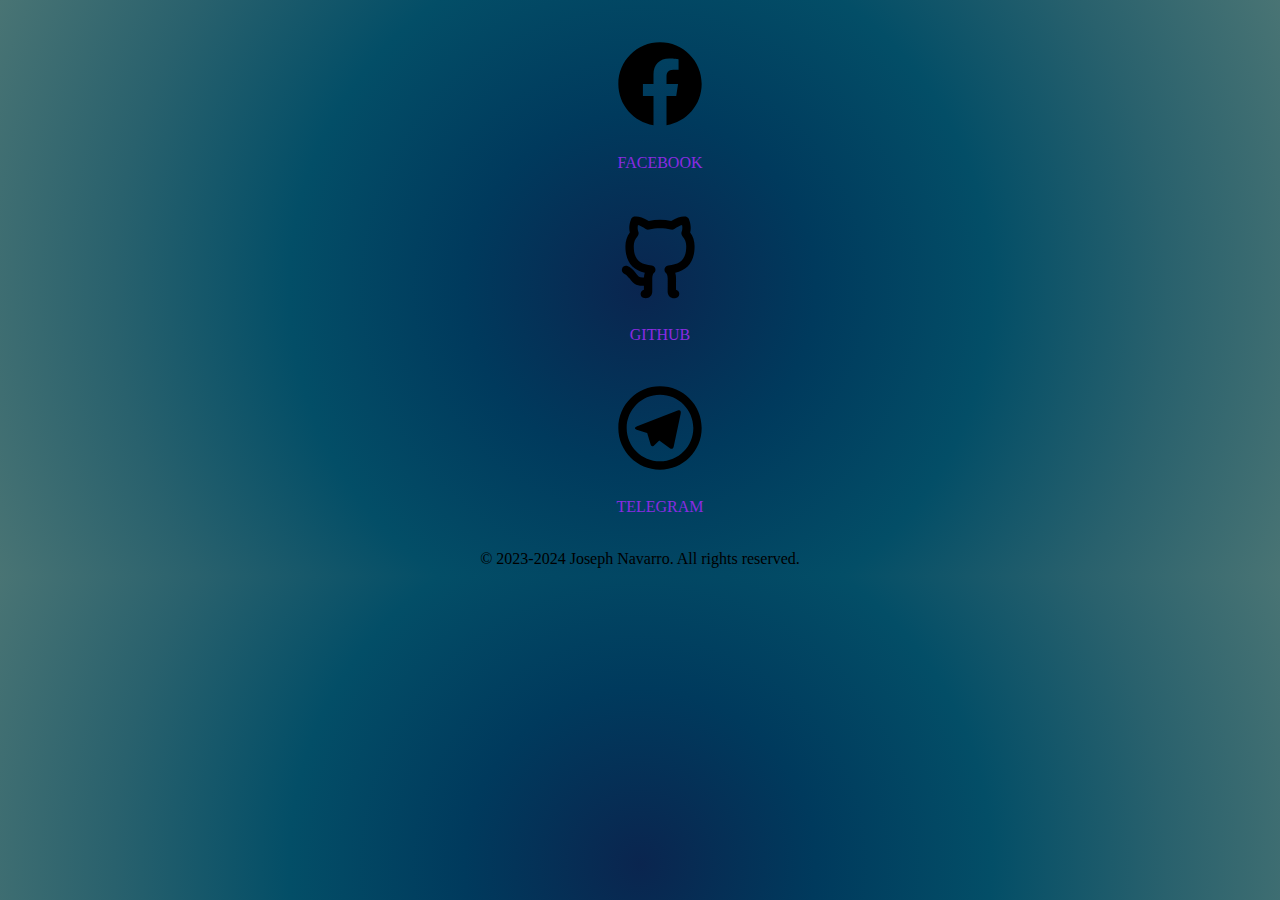
<file: contact.html>
<!DOCTYPE html>
<html lang="en">
  <head>
    <title>SOCIAL</title>
    <link rel="shortcut icon" type="image/x-icon"
      href="https://github.com/joseph-nc/frp.github.io/raw/main/Logo.ico" />
      <link rel="preconnect" href="https://fonts.googleapis.com">
    <link rel="preconnect" href="https://fonts.gstatic.com" crossorigin>
    <link href="https://fonts.googleapis.com/css2?family=Anta&display=swap" rel="stylesheet">
    <link href="css/donfon.css"
    <link href="css/style.css"
    <meta charset="UTF-8" />
    <meta http-equiv="X-UA-Compatible" content="IE=edge" />
    <meta name="viewport" content="width=device-width, initial-scale=1.0" />
    <body style="background-image: radial-gradient(circle, #0a254f, #003a5d, #034e67, #29616d, #497474);">
    </body>
  </head>
  <body>
    <ul style="text-align: center">
    <br>    
        <a href="https://www.facebook.com/josephnav2"> <img height="100" width="100" src="IMG/social/facebook.svg" alt="FACEBOOK"></a>
    <p style="font-family:'Times New Roman', Times, serif; color:blueviolet;">FACEBOOK</p><br>
        <a href="https://github.com/joseph-nc"> <img height="100" width="100" src="IMG/social/github.svg" alt="GITHUB"> </a>
    <p style="font-family:'Times New Roman', Times, serif; color: blueviolet;">GITHUB</p><br>    
        <a href="https://t.me/Joseph_CN"> <img height="100" width="100" src="IMG/social/telegram.svg" alt="TELEGRAM"> </a>
    <p style="font-family:'Times New Roman', Times, serif; color: blueviolet;">TELEGRAM</p>
    </ul>
    <br>
    <footer><center><span class="copyright">&copy; 2023-2024 Joseph Navarro.
        All rights reserved.</span></center>
  </footer>
  </body>
</html>
</file>
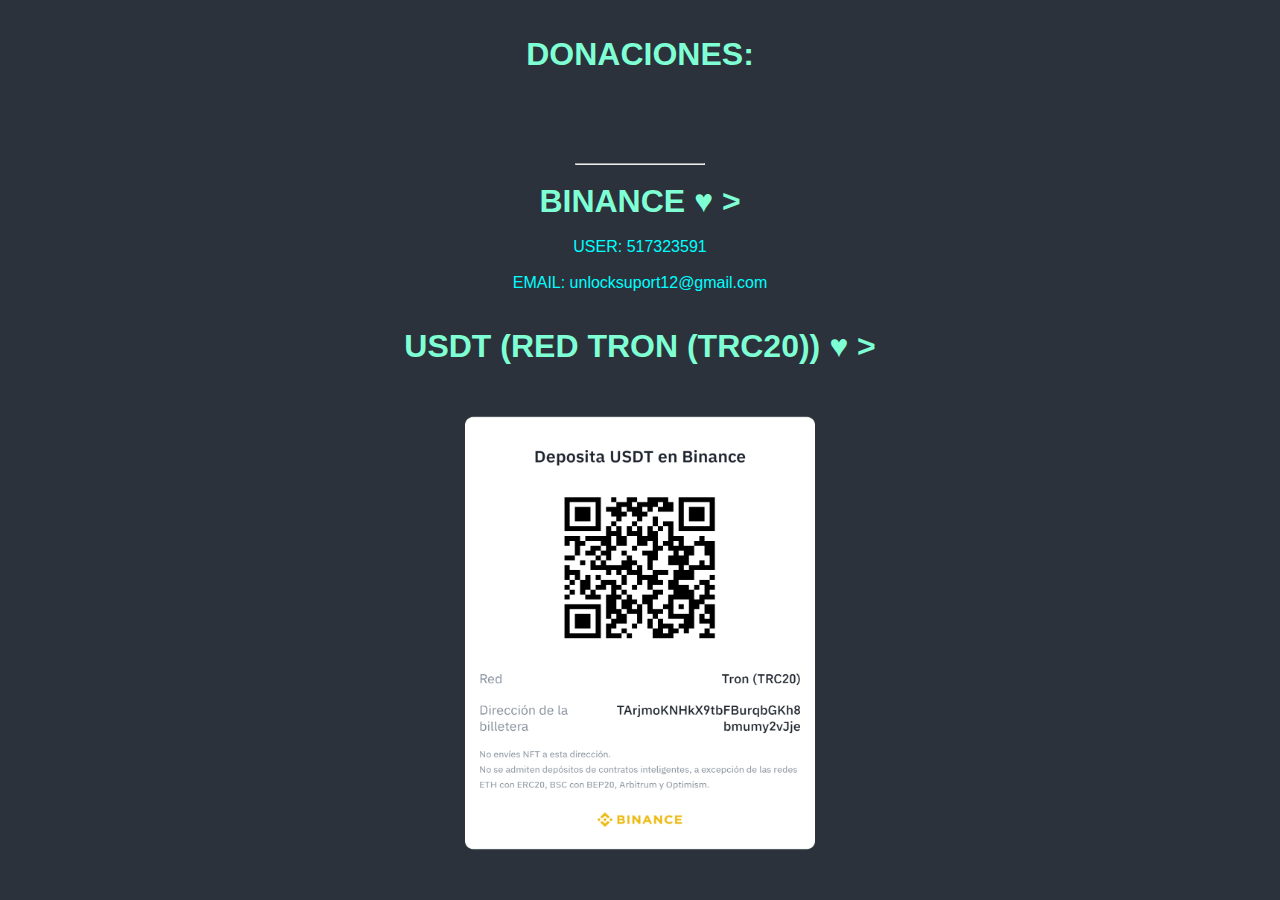
<file: donate.html>
<!DOCTYPE html>
<html lang="en">
  <head>
    <title>DONACIONES</title>
    <link rel="shortcut icon" type="image/x-icon"
      href="https://github.com/joseph-nc/frp.github.io/raw/main/Logo.ico" />
    <link rel="stylesheet" href="css/stylex.css">  
    <meta charset="UTF-8" />
    <meta http-equiv="X-UA-Compatible" content="IE=edge" />
    <meta name="viewport" content="width=device-width, initial-scale=1.0" />
    
</head>
  <body >
    <br>
    <br>
  <h1 style="text-align: center; color: aquamarine;">DONACIONES: </h1>
  <br>
  <br>
  <center><br><script type="text/javascript" src="https://cdnjs.buymeacoffee.com/1.0.0/button.prod.min.js" data-name="bmc-button" data-slug="josephn" data-color="#e5df3e" data-emoji="" data-font="Bree" data-text="invítame un café :)" data-outline-color="#000000" data-font-color="#000000" data-coffee-color="#FFDD00" ></script></center>
  <br>
  <br>
  <p>
    <center><hr width=130></center>
  <p>
  <br>
  <h1 style="text-align: center; color: aquamarine;"> BINANCE ♥ > </h1>
  <br>
  <p style="text-align: center; color: aqua;"> USER: 517323591 </p>
  <br>
  <p style="text-align: center; color: aqua;"> EMAIL: unlocksuport12@gmail.com </p>
  <br>
  <br>
  <h1 style="text-align: center; color: aquamarine;"> USDT (RED TRON (TRC20)) ♥ > </h1>
  <br>
  <div style="text-align: center; " width: 50px"; class="rounded-circle">
    <img
      src="IMG/USDTPAY.png"
      width="350" height="500" />
  </div>
  </body>
</html
</file>
<file: css/style.css>
:root{;--background-image: radial-gradient(circle, #0a254f, #003a5d, #034e67, #29616d, #497474);--background-body:#fff;--background:#efefef;--background-alt:#f7f7f7;--selection:#9e9e9e;--text-main:#363636;--text-bright:#000;--text-muted:#70777f;--links:#0076d1;--focus:rgba(0,150,191,0.67);--border:#dbdbdb;--code:#000;--animation-duration:0.1s;--button-base:#d0cfcf;--button-hover:#9b9b9b;--scrollbar-thumb:#aaa;--scrollbar-thumb-hover:var(--button-hover);--form-placeholder:#949494;--form-text:#1d1d1d;--variable:#39a33c;--highlight:#ff0;--select-arrow:url("data:image/svg+xml;charset=utf-8,%3Csvg xmlns='http://www.w3.org/2000/svg' height='63' width='117' fill='%23161f27'%3E%3Cpath d='M115 2c-1-2-4-2-5 0L59 53 7 2a4 4 0 00-5 5l54 54 2 2 3-2 54-54c2-1 2-4 0-5z'/%3E%3C/svg%3E")}@media (prefers-color-scheme:dark){:root{--background-body:#202b38;--background:#161f27;--background-alt:#1a242f;--selection:#1c76c5;--text-main:#dbdbdb;--text-bright:#fff;--text-muted:#a9b1ba;--links:#41adff;--focus:rgba(0,150,191,0.67);--border:#526980;--code:#ffbe85;--animation-duration:0.1s;--button-base:#0c151c;--button-hover:#040a0f;--scrollbar-thumb:var(--button-hover);--scrollbar-thumb-hover:#000;--form-placeholder:#a9a9a9;--form-text:#fff;--variable:#d941e2;--highlight:#efdb43;--select-arrow:url("data:image/svg+xml;charset=utf-8,%3Csvg xmlns='http://www.w3.org/2000/svg' height='63' width='117' fill='%23efefef'%3E%3Cpath d='M115 2c-1-2-4-2-5 0L59 53 7 2a4 4 0 00-5 5l54 54 2 2 3-2 54-54c2-1 2-4 0-5z'/%3E%3C/svg%3E")}}html{scrollbar-color:#aaa #fff;scrollbar-color:var(--scrollbar-thumb) var(--background-body);scrollbar-width:thin}@media (prefers-color-scheme:dark){html{scrollbar-color:#040a0f #202b38;scrollbar-color:var(--scrollbar-thumb) var(--background-body)}}body{font-family:system-ui,-apple-system,BlinkMacSystemFont,Segoe UI,Roboto,Oxygen,Ubuntu,Cantarell,Fira Sans,Droid Sans,Helvetica Neue,Segoe UI Emoji,Apple Color Emoji,Noto Color Emoji,sans-serif;line-height:1.4;max-width:800px;margin:20px auto;padding:0 10px;word-wrap:break-word;color:#363636;color:var(--text-main);background:#fff;background:var(--background-body);text-rendering:optimizeLegibility}@media (prefers-color-scheme:dark){body{background:#202b38;background:var(--background-body);color:#dbdbdb;color:var(--text-main)}}button{transition:background-color .1s linear,border-color .1s linear,color .1s linear,box-shadow .1s linear,transform .1s ease;transition:background-color var(--animation-duration) linear,border-color var(--animation-duration) linear,color var(--animation-duration) linear,box-shadow var(--animation-duration) linear,transform var(--animation-duration) ease}@media (prefers-color-scheme:dark){button{transition:background-color .1s linear,border-color .1s linear,color .1s linear,box-shadow .1s linear,transform .1s ease;transition:background-color var(--animation-duration) linear,border-color var(--animation-duration) linear,color var(--animation-duration) linear,box-shadow var(--animation-duration) linear,transform var(--animation-duration) ease}}input{transition:background-color .1s linear,border-color .1s linear,color .1s linear,box-shadow .1s linear,transform .1s ease;transition:background-color var(--animation-duration) linear,border-color var(--animation-duration) linear,color var(--animation-duration) linear,box-shadow var(--animation-duration) linear,transform var(--animation-duration) ease}@media (prefers-color-scheme:dark){input{transition:background-color .1s linear,border-color .1s linear,color .1s linear,box-shadow .1s linear,transform .1s ease;transition:background-color var(--animation-duration) linear,border-color var(--animation-duration) linear,color var(--animation-duration) linear,box-shadow var(--animation-duration) linear,transform var(--animation-duration) ease}}textarea{transition:background-color .1s linear,border-color .1s linear,color .1s linear,box-shadow .1s linear,transform .1s ease;transition:background-color var(--animation-duration) linear,border-color var(--animation-duration) linear,color var(--animation-duration) linear,box-shadow var(--animation-duration) linear,transform var(--animation-duration) ease}@media (prefers-color-scheme:dark){textarea{transition:background-color .1s linear,border-color .1s linear,color .1s linear,box-shadow .1s linear,transform .1s ease;transition:background-color var(--animation-duration) linear,border-color var(--animation-duration) linear,color var(--animation-duration) linear,box-shadow var(--animation-duration) linear,transform var(--animation-duration) ease}}h1{font-size:2.2em;margin-top:0}h1,h2,h3,h4,h5,h6{margin-bottom:12px;margin-top:24px}h1{color:#000;color:var(--text-bright)}@media (prefers-color-scheme:dark){h1{color:#fff;color:var(--text-bright)}}h2{color:#000;color:var(--text-bright)}@media (prefers-color-scheme:dark){h2{color:#fff;color:var(--text-bright)}}h3{color:#000;color:var(--text-bright)}@media (prefers-color-scheme:dark){h3{color:#fff;color:var(--text-bright)}}h4{color:#000;color:var(--text-bright)}@media (prefers-color-scheme:dark){h4{color:#fff;color:var(--text-bright)}}h5{color:#000;color:var(--text-bright)}@media (prefers-color-scheme:dark){h5{color:#fff;color:var(--text-bright)}}h6{color:#000;color:var(--text-bright)}@media (prefers-color-scheme:dark){h6{color:#fff;color:var(--text-bright)}}strong{color:#000;color:var(--text-bright)}@media (prefers-color-scheme:dark){strong{color:#fff;color:var(--text-bright)}}b,h1,h2,h3,h4,h5,h6,strong,th{font-weight:600}q:after,q:before{content:none}blockquote{border-left:4px solid rgba(0,150,191,.67);border-left:4px solid var(--focus);margin:1.5em 0;padding:.5em 1em;font-style:italic}@media (prefers-color-scheme:dark){blockquote{border-left:4px solid rgba(0,150,191,.67);border-left:4px solid var(--focus)}}q{border-left:4px solid rgba(0,150,191,.67);border-left:4px solid var(--focus);margin:1.5em 0;padding:.5em 1em;font-style:italic}@media (prefers-color-scheme:dark){q{border-left:4px solid rgba(0,150,191,.67);border-left:4px solid var(--focus)}}blockquote>footer{font-style:normal;border:0}address,blockquote cite{font-style:normal}a[href^=mailto\:]:before{content:"📧 "}a[href^=tel\:]:before{content:"📞 "}a[href^=sms\:]:before{content:"💬 "}mark{background-color:#ff0;background-color:var(--highlight);border-radius:2px;padding:0 2px;color:#000}@media (prefers-color-scheme:dark){mark{background-color:#efdb43;background-color:var(--highlight)}}a>code,a>strong{color:inherit}button,input[type=button],input[type=checkbox],input[type=radio],input[type=range],input[type=reset],input[type=submit],select{cursor:pointer}input,select{display:block}[type=checkbox],[type=radio]{display:initial}input{color:#1d1d1d;color:var(--form-text);background-color:#efefef;background-color:var(--background);font-family:inherit;font-size:inherit;margin-right:6px;margin-bottom:6px;padding:10px;border:none;border-radius:6px;outline:none}@media (prefers-color-scheme:dark){input{background-color:#161f27;background-color:var(--background);color:#fff;color:var(--form-text)}}button{color:#1d1d1d;color:var(--form-text);background-color:#efefef;background-color:var(--background);font-family:inherit;font-size:inherit;margin-right:6px;margin-bottom:6px;padding:10px;border:none;border-radius:6px;outline:none}@media (prefers-color-scheme:dark){button{background-color:#161f27;background-color:var(--background);color:#fff;color:var(--form-text)}}textarea{color:#1d1d1d;color:var(--form-text);background-color:#efefef;background-color:var(--background);font-family:inherit;font-size:inherit;margin-right:6px;margin-bottom:6px;padding:10px;border:none;border-radius:6px;outline:none}@media (prefers-color-scheme:dark){textarea{background-color:#161f27;background-color:var(--background);color:#fff;color:var(--form-text)}}select{color:#1d1d1d;color:var(--form-text);background-color:#efefef;background-color:var(--background);font-family:inherit;font-size:inherit;margin-right:6px;margin-bottom:6px;padding:10px;border:none;border-radius:6px;outline:none}@media (prefers-color-scheme:dark){select{background-color:#161f27;background-color:var(--background);color:#fff;color:var(--form-text)}}button{background-color:#d0cfcf;background-color:var(--button-base);padding-right:30px;padding-left:30px}@media (prefers-color-scheme:dark){button{background-color:#0c151c;background-color:var(--button-base)}}input[type=submit]{background-color:#d0cfcf;background-color:var(--button-base);padding-right:30px;padding-left:30px}@media (prefers-color-scheme:dark){input[type=submit]{background-color:#0c151c;background-color:var(--button-base)}}input[type=reset]{background-color:#d0cfcf;background-color:var(--button-base);padding-right:30px;padding-left:30px}@media (prefers-color-scheme:dark){input[type=reset]{background-color:#0c151c;background-color:var(--button-base)}}input[type=button]{background-color:#d0cfcf;background-color:var(--button-base);padding-right:30px;padding-left:30px}@media (prefers-color-scheme:dark){input[type=button]{background-color:#0c151c;background-color:var(--button-base)}}button:hover{background:#9b9b9b;background:var(--button-hover)}@media (prefers-color-scheme:dark){button:hover{background:#040a0f;background:var(--button-hover)}}input[type=submit]:hover{background:#9b9b9b;background:var(--button-hover)}@media (prefers-color-scheme:dark){input[type=submit]:hover{background:#040a0f;background:var(--button-hover)}}input[type=reset]:hover{background:#9b9b9b;background:var(--button-hover)}@media (prefers-color-scheme:dark){input[type=reset]:hover{background:#040a0f;background:var(--button-hover)}}input[type=button]:hover{background:#9b9b9b;background:var(--button-hover)}@media (prefers-color-scheme:dark){input[type=button]:hover{background:#040a0f;background:var(--button-hover)}}input[type=color]{min-height:2rem;padding:8px;cursor:pointer}input[type=checkbox],input[type=radio]{height:1em;width:1em}input[type=radio]{border-radius:100%}input{vertical-align:top}label{vertical-align:middle;margin-bottom:4px;display:inline-block}button,input:not([type=checkbox]):not([type=radio]),input[type=range],select,textarea{-webkit-appearance:none}textarea{display:block;margin-right:0;box-sizing:border-box;resize:vertical}textarea:not([cols]){width:100%}textarea:not([rows]){min-height:40px;height:140px}select{background:#efefef url("data:image/svg+xml;charset=utf-8,%3Csvg xmlns='http://www.w3.org/2000/svg' height='63' width='117' fill='%23161f27'%3E%3Cpath d='M115 2c-1-2-4-2-5 0L59 53 7 2a4 4 0 00-5 5l54 54 2 2 3-2 54-54c2-1 2-4 0-5z'/%3E%3C/svg%3E") calc(100% - 12px) 50%/12px no-repeat;background:var(--background) var(--select-arrow) calc(100% - 12px) 50%/12px no-repeat;padding-right:35px}@media (prefers-color-scheme:dark){select{background:#161f27 url("data:image/svg+xml;charset=utf-8,%3Csvg xmlns='http://www.w3.org/2000/svg' height='63' width='117' fill='%23efefef'%3E%3Cpath d='M115 2c-1-2-4-2-5 0L59 53 7 2a4 4 0 00-5 5l54 54 2 2 3-2 54-54c2-1 2-4 0-5z'/%3E%3C/svg%3E") calc(100% - 12px) 50%/12px no-repeat;background:var(--background) var(--select-arrow) calc(100% - 12px) 50%/12px no-repeat}}select::-ms-expand{display:none}select[multiple]{padding-right:10px;background-image:none;overflow-y:auto}input:focus{box-shadow:0 0 0 2px rgba(0,150,191,.67);box-shadow:0 0 0 2px var(--focus)}@media (prefers-color-scheme:dark){input:focus{box-shadow:0 0 0 2px rgba(0,150,191,.67);box-shadow:0 0 0 2px var(--focus)}}select:focus{box-shadow:0 0 0 2px rgba(0,150,191,.67);box-shadow:0 0 0 2px var(--focus)}@media (prefers-color-scheme:dark){select:focus{box-shadow:0 0 0 2px rgba(0,150,191,.67);box-shadow:0 0 0 2px var(--focus)}}button:focus{box-shadow:0 0 0 2px rgba(0,150,191,.67);box-shadow:0 0 0 2px var(--focus)}@media (prefers-color-scheme:dark){button:focus{box-shadow:0 0 0 2px rgba(0,150,191,.67);box-shadow:0 0 0 2px var(--focus)}}textarea:focus{box-shadow:0 0 0 2px rgba(0,150,191,.67);box-shadow:0 0 0 2px var(--focus)}@media (prefers-color-scheme:dark){textarea:focus{box-shadow:0 0 0 2px rgba(0,150,191,.67);box-shadow:0 0 0 2px var(--focus)}}button:active,input[type=button]:active,input[type=checkbox]:active,input[type=radio]:active,input[type=range]:active,input[type=reset]:active,input[type=submit]:active{transform:translateY(2px)}button:disabled,input:disabled,select:disabled,textarea:disabled{cursor:not-allowed;opacity:.5}::-moz-placeholder{color:#949494;color:var(--form-placeholder)}:-ms-input-placeholder{color:#949494;color:var(--form-placeholder)}::-ms-input-placeholder{color:#949494;color:var(--form-placeholder)}::placeholder{color:#949494;color:var(--form-placeholder)}@media (prefers-color-scheme:dark){::-moz-placeholder{color:#a9a9a9;color:var(--form-placeholder)}:-ms-input-placeholder{color:#a9a9a9;color:var(--form-placeholder)}::-ms-input-placeholder{color:#a9a9a9;color:var(--form-placeholder)}::placeholder{color:#a9a9a9;color:var(--form-placeholder)}}fieldset{border:1px solid rgba(0,150,191,.67);border:1px solid var(--focus);border-radius:6px;margin:0 0 12px;padding:10px}@media (prefers-color-scheme:dark){fieldset{border:1px solid rgba(0,150,191,.67);border:1px solid var(--focus)}}legend{font-size:.9em;font-weight:600}input[type=range]{margin:10px 0;padding:10px 0;background:transparent}input[type=range]:focus{outline:none}input[type=range]::-webkit-slider-runnable-track{width:100%;height:9.5px;-webkit-transition:.2s;transition:.2s;background:#efefef;background:var(--background);border-radius:3px}@media (prefers-color-scheme:dark){input[type=range]::-webkit-slider-runnable-track{background:#161f27;background:var(--background)}}input[type=range]::-webkit-slider-thumb{box-shadow:0 1px 1px #000,0 0 1px #0d0d0d;height:20px;width:20px;border-radius:50%;background:#dbdbdb;background:var(--border);-webkit-appearance:none;margin-top:-7px}@media (prefers-color-scheme:dark){input[type=range]::-webkit-slider-thumb{background:#526980;background:var(--border)}}input[type=range]:focus::-webkit-slider-runnable-track{background:#efefef;background:var(--background)}@media (prefers-color-scheme:dark){input[type=range]:focus::-webkit-slider-runnable-track{background:#161f27;background:var(--background)}}input[type=range]::-moz-range-track{width:100%;height:9.5px;-moz-transition:.2s;transition:.2s;background:#efefef;background:var(--background);border-radius:3px}@media (prefers-color-scheme:dark){input[type=range]::-moz-range-track{background:#161f27;background:var(--background)}}input[type=range]::-moz-range-thumb{box-shadow:1px 1px 1px #000,0 0 1px #0d0d0d;height:20px;width:20px;border-radius:50%;background:#dbdbdb;background:var(--border)}@media (prefers-color-scheme:dark){input[type=range]::-moz-range-thumb{background:#526980;background:var(--border)}}input[type=range]::-ms-track{width:100%;height:9.5px;background:transparent;border-color:transparent;border-width:16px 0;color:transparent}input[type=range]::-ms-fill-lower{background:#efefef;background:var(--background);border:.2px solid #010101;border-radius:3px;box-shadow:1px 1px 1px #000,0 0 1px #0d0d0d}@media (prefers-color-scheme:dark){input[type=range]::-ms-fill-lower{background:#161f27;background:var(--background)}}input[type=range]::-ms-fill-upper{background:#efefef;background:var(--background);border:.2px solid #010101;border-radius:3px;box-shadow:1px 1px 1px #000,0 0 1px #0d0d0d}@media (prefers-color-scheme:dark){input[type=range]::-ms-fill-upper{background:#161f27;background:var(--background)}}input[type=range]::-ms-thumb{box-shadow:1px 1px 1px #000,0 0 1px #0d0d0d;border:1px solid #000;height:20px;width:20px;border-radius:50%;background:#dbdbdb;background:var(--border)}@media (prefers-color-scheme:dark){input[type=range]::-ms-thumb{background:#526980;background:var(--border)}}input[type=range]:focus::-ms-fill-lower{background:#efefef;background:var(--background)}@media (prefers-color-scheme:dark){input[type=range]:focus::-ms-fill-lower{background:#161f27;background:var(--background)}}input[type=range]:focus::-ms-fill-upper{background:#efefef;background:var(--background)}@media (prefers-color-scheme:dark){input[type=range]:focus::-ms-fill-upper{background:#161f27;background:var(--background)}}a{text-decoration:none;color:#0076d1;color:var(--links)}@media (prefers-color-scheme:dark){a{color:#41adff;color:var(--links)}}a:hover{text-decoration:underline}code{background:#efefef;background:var(--background);color:#000;color:var(--code);padding:2.5px 5px;border-radius:6px;font-size:1em}@media (prefers-color-scheme:dark){code{color:#ffbe85;color:var(--code);background:#161f27;background:var(--background)}}samp{background:#efefef;background:var(--background);color:#000;color:var(--code);padding:2.5px 5px;border-radius:6px;font-size:1em}@media (prefers-color-scheme:dark){samp{color:#ffbe85;color:var(--code);background:#161f27;background:var(--background)}}time{background:#efefef;background:var(--background);color:#000;color:var(--code);padding:2.5px 5px;border-radius:6px;font-size:1em}@media (prefers-color-scheme:dark){time{color:#ffbe85;color:var(--code);background:#161f27;background:var(--background)}}pre>code{padding:10px;display:block;overflow-x:auto}var{color:#39a33c;color:var(--variable);font-style:normal;font-family:monospace}@media (prefers-color-scheme:dark){var{color:#d941e2;color:var(--variable)}}kbd{background:#efefef;background:var(--background);border:1px solid #dbdbdb;border:1px solid var(--border);border-radius:2px;color:#363636;color:var(--text-main);padding:2px 4px}@media (prefers-color-scheme:dark){kbd{color:#dbdbdb;color:var(--text-main);border:1px solid #526980;border:1px solid var(--border);background:#161f27;background:var(--background)}}img,video{max-width:100%;height:auto}hr{border:none;border-top:1px solid #dbdbdb;border-top:1px solid var(--border)}@media (prefers-color-scheme:dark){hr{border-top:1px solid #526980;border-top:1px solid var(--border)}}table{border-collapse:collapse;margin-bottom:10px;width:100%;table-layout:fixed}table caption,td,th{text-align:left}td,th{padding:6px;vertical-align:top;word-wrap:break-word}thead{border-bottom:1px solid #dbdbdb;border-bottom:1px solid var(--border)}@media (prefers-color-scheme:dark){thead{border-bottom:1px solid #526980;border-bottom:1px solid var(--border)}}tfoot{border-top:1px solid #dbdbdb;border-top:1px solid var(--border)}@media (prefers-color-scheme:dark){tfoot{border-top:1px solid #526980;border-top:1px solid var(--border)}}tbody tr:nth-child(2n){background-color:#efefef;background-color:var(--background)}@media (prefers-color-scheme:dark){tbody tr:nth-child(2n){background-color:#161f27;background-color:var(--background)}}tbody tr:nth-child(2n) button{background-color:#f7f7f7;background-color:var(--background-alt)}@media (prefers-color-scheme:dark){tbody tr:nth-child(2n) button{background-color:#1a242f;background-color:var(--background-alt)}}tbody tr:nth-child(2n) button:hover{background-color:#fff;background-color:var(--background-body)}@media (prefers-color-scheme:dark){tbody tr:nth-child(2n) button:hover{background-color:#202b38;background-color:var(--background-body)}}::-webkit-scrollbar{height:10px;width:10px}::-webkit-scrollbar-track{background:#efefef;background:var(--background);border-radius:6px}@media (prefers-color-scheme:dark){::-webkit-scrollbar-track{background:#161f27;background:var(--background)}}::-webkit-scrollbar-thumb{background:#aaa;background:var(--scrollbar-thumb);border-radius:6px}@media (prefers-color-scheme:dark){::-webkit-scrollbar-thumb{background:#040a0f;background:var(--scrollbar-thumb)}}::-webkit-scrollbar-thumb:hover{background:#9b9b9b;background:var(--scrollbar-thumb-hover)}@media (prefers-color-scheme:dark){::-webkit-scrollbar-thumb:hover{background:#000;background:var(--scrollbar-thumb-hover)}}::-moz-selection{background-color:#9e9e9e;background-color:var(--selection);color:#000;color:var(--text-bright)}::selection{background-color:#9e9e9e;background-color:var(--selection);color:#000;color:var(--text-bright)}@media (prefers-color-scheme:dark){::-moz-selection{color:#fff;color:var(--text-bright)}::selection{color:#fff;color:var(--text-bright)}}@media (prefers-color-scheme:dark){::-moz-selection{background-color:#1c76c5;background-color:var(--selection)}::selection{background-color:#1c76c5;background-color:var(--selection)}}details{display:flex;flex-direction:column;align-items:flex-start;background-color:#f7f7f7;background-color:var(--background-alt);padding:10px 10px 0;margin:1em 0;border-radius:6px;overflow:hidden}@media (prefers-color-scheme:dark){details{background-color:#1a242f;background-color:var(--background-alt)}}details[open]{padding:10px}details>:last-child{margin-bottom:0}details[open] summary{margin-bottom:10px}summary{display:list-item;background-color:#efefef;background-color:var(--background);padding:10px;margin:-10px -10px 0;cursor:pointer;outline:none}@media (prefers-color-scheme:dark){summary{background-color:#161f27;background-color:var(--background)}}summary:focus,summary:hover{text-decoration:underline}details>:not(summary){margin-top:0}summary::-webkit-details-marker{color:#363636;color:var(--text-main)}@media (prefers-color-scheme:dark){summary::-webkit-details-marker{color:#dbdbdb;color:var(--text-main)}}dialog{background-color:#f7f7f7;background-color:var(--background-alt);color:#363636;color:var(--text-main);border-radius:6px;border:#dbdbdb;border-color:var(--border);padding:10px 30px}@media (prefers-color-scheme:dark){dialog{border-color:#526980;border-color:var(--border);color:#dbdbdb;color:var(--text-main);background-color:#1a242f;background-color:var(--background-alt)}}dialog>header:first-child{background-color:#efefef;background-color:var(--background);border-radius:6px 6px 0 0;margin:-10px -30px 10px;padding:10px;text-align:center}@media (prefers-color-scheme:dark){dialog>header:first-child{background-color:#161f27;background-color:var(--background)}}dialog::-webkit-backdrop{background:rgba(0,0,0,.61);-webkit-backdrop-filter:blur(4px);backdrop-filter:blur(4px)}dialog::backdrop{background:rgba(0,0,0,.61);-webkit-backdrop-filter:blur(4px);backdrop-filter:blur(4px)}footer{border-top:1px solid #dbdbdb;border-top:1px solid var(--border);padding-top:10px;color:#70777f;color:var(--text-muted)}@media (prefers-color-scheme:dark){footer{color:#a9b1ba;color:var(--text-muted);border-top:1px solid #526980;border-top:1px solid var(--border)}}body>footer{margin-top:40px}@media print{body,button,code,details,input,pre,summary,textarea{background-color:#fff}button,input,textarea{border:1px solid #000}body,button,code,footer,h1,h2,h3,h4,h5,h6,input,pre,strong,summary,textarea{color:#000}summary::marker{color:#000}summary::-webkit-details-marker{color:#000}tbody tr:nth-child(2n){background-color:#f2f2f2}a{color:#00f;text-decoration:underline}}
</file>
<file: css/stylex.css>
* {
  margin: 0;
  padding: 0;
  /* user-select: none; */
  box-sizing: border-box;
  font-family: 'Poppins', sans-serif;
}

body {
  background: #2b323b;
}

.contenido {
  height: 100vh;
  display: flex;
  flex-direction: column;
  justify-content: center;
  align-items: center;
}

.content {
  width: 330px;
  padding: 30px 30px;
  background: #33373d;
  border-radius: 10px;
  box-shadow: -3px -3px 7px #ffffff73,
    2px 2px 5px rgba(94,104,121,0.288);
  display: grid;
  place-items: center;
}

.content .text {
  font-size: 33px;
  font-weight: 600;
  margin-bottom: 35px;
  color: #595959;
}

.field {
  height: 50px;
  width: 100%;
  display: flex;
  position: relative;
  margin-bottom: 25px;
}

.field:nth-child(2)  {
  margin-top: 20px;
}

.field input {
  height: 100%;
  width: 100%;
  padding-left: 45px;
  outline: none;
  border: none;
  font-size: 18px;
  background: #dde1e7;
  color: #595959;
  border-radius: 25px;
  box-shadow: inset 2px 2px 5px #BABECC,
    inset -5px -5px 10px #ffffff73;
}

.field input:focus {
  box-shadow: inset 1px 1px 2px #BABECC,
    inset -1px -1px 2px #ffffff73;
}

.field span {
  position: absolute;
  color: #595959;
  width: 50px;
  line-height: 50px;
}

.field label {
  position: absolute;
  top: 50%;
  transform: translateY(-50%);
  left: 45px;
  pointer-events: none;
  color: #666666;
}

.field input:valid ~ label {
  opacity: 0;
}

.forgot-pass {
  text-align: left;
  margin: 10px 0 10px 5px;
}

.forgot-pass a {
  font-size: 16px;
  color: #3498db;
  text-decoration: none;
}

.forgot-pass:hover a {
  text-decoration: underline;
}

button {
  margin: 15px 0;
  width: 100%;
  height: 50px;
  font-size: 18px;
  line-height: 50px;
  font-weight: 600;
  background: #dde1e7;
  border-radius: 25px;
  border: none;
  outline: none;
  cursor: pointer;
  color: #595959;
  box-shadow: 2px 2px 5px #BABECC,
    -5px -5px 10px #ffffff73;
}

button:focus {
  color: #3498db;
  box-shadow: inset 2px 2px 5px #BABECC,
    inset -5px -5px 10px #ffffff73;
}

.sign-up {
  margin: 10px 0;
  color: #595959;
  font-size: 16px;
}

.sign-up a {
  color: #3498db;
  text-decoration: none;
}

.sign-up a:hover {
  text-decoration: underline;
}

.volver-atras {
  padding-left: 23px;
  display: flex;
  width: 70px;
  align-items: center;
  margin: 30px auto;
}

hr.style1{
	border-top: 1px solid #8c8b8b;
}


hr.style2 {
	border-top: 3px double #8c8b8b;
}

hr.style3 {
	border-top: 1px dashed #8c8b8b;
}
</file>
